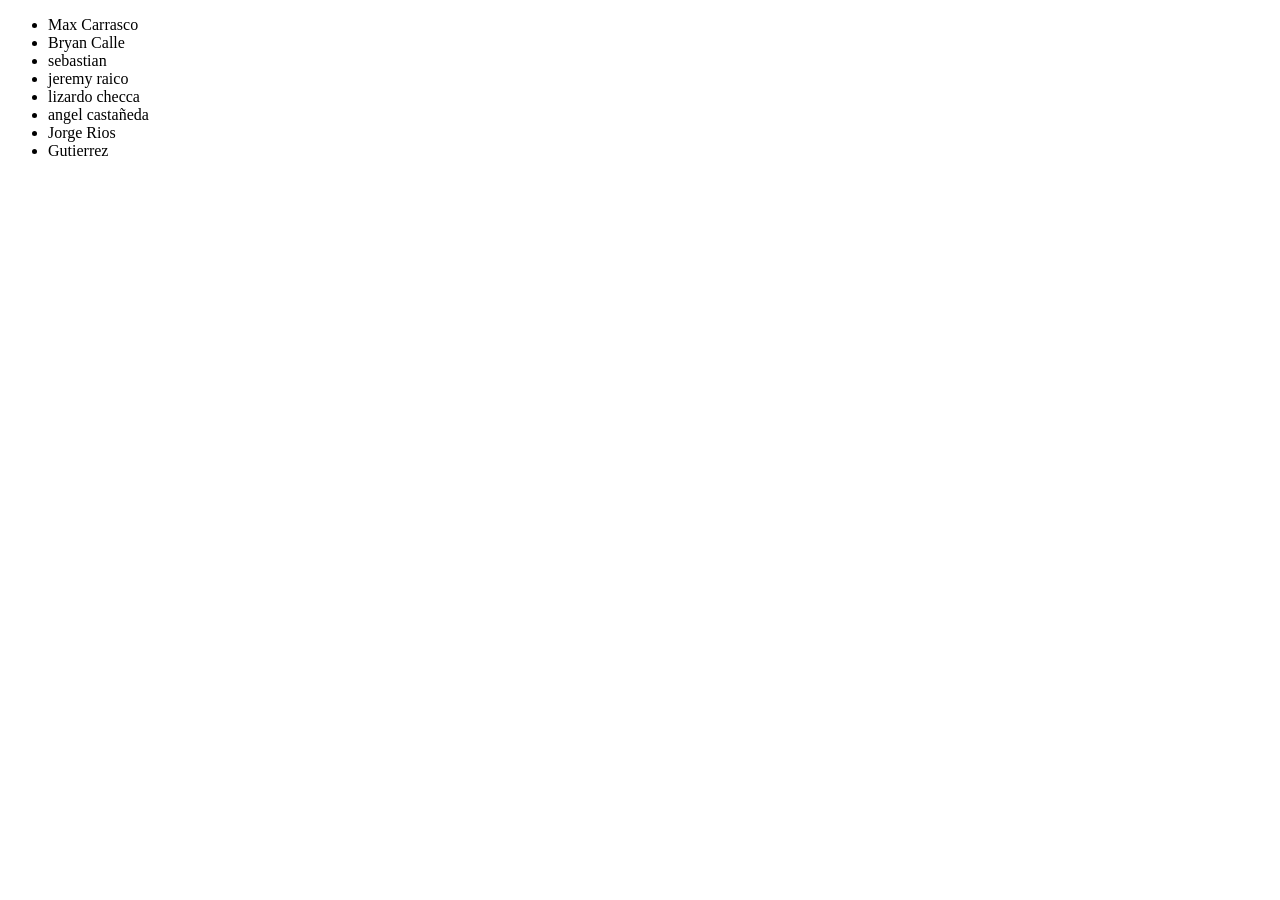
<file: index.html>
<!DOCTYPE html>
<html lang="en">
<head>
    <meta charset="UTF-8">
    <meta name="viewport" content="width=device-width, initial-scale=1.0">
    <title>Document</title>
</head>
<body>
    <ul>
        <li>Max Carrasco</li>
        <li>Bryan Calle</li>
        <li>sebastian</li>
        <li>jeremy raico</li>
        <li>lizardo checca</li>
        <li>angel castañeda</li>
        <li>Jorge Rios</li>
        <li>Gutierrez</li>
    </ul>
</body>
</html>
</file>
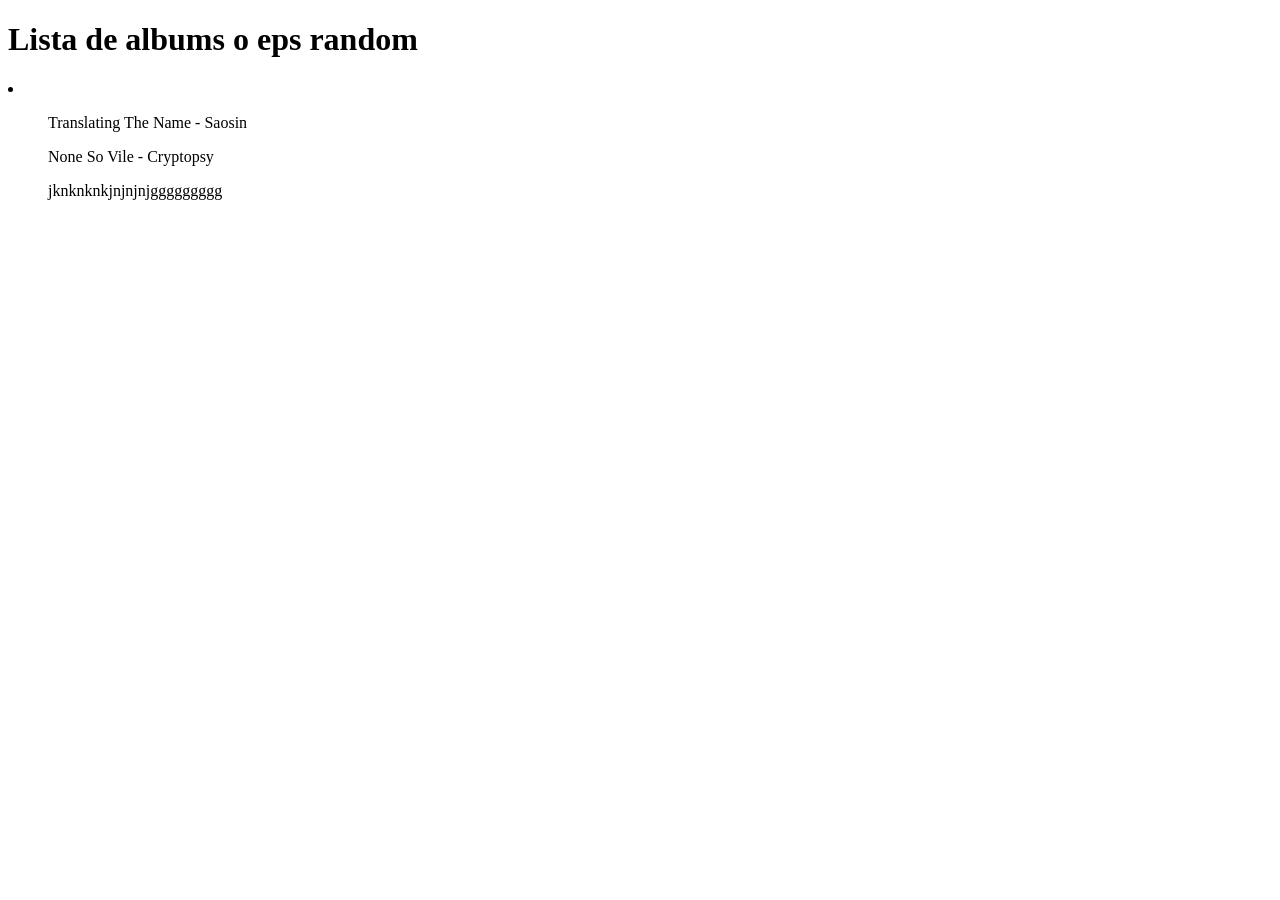
<file: alexis.html>
<!DOCTYPE html>
<html lang="en">
<head>
    <meta charset="UTF-8">
    <meta name="viewport" content="width=device-width, initial-scale=1.0">
    <title>Lista de albums favoritos</title>
</head>
<body>
    <header>
        <h1>Lista de albums o eps random</h1>
    </header>
    <section>
        <li>
            <ul>Translating The Name - Saosin</ul>
            <ul>None So Vile - Cryptopsy</ul>
            <ul>jknknknkjnjnjnjggggggggg</ul>
            <ul></ul>
            <ul></ul>
        </li>
    </section>
</body>
</html>
</file>
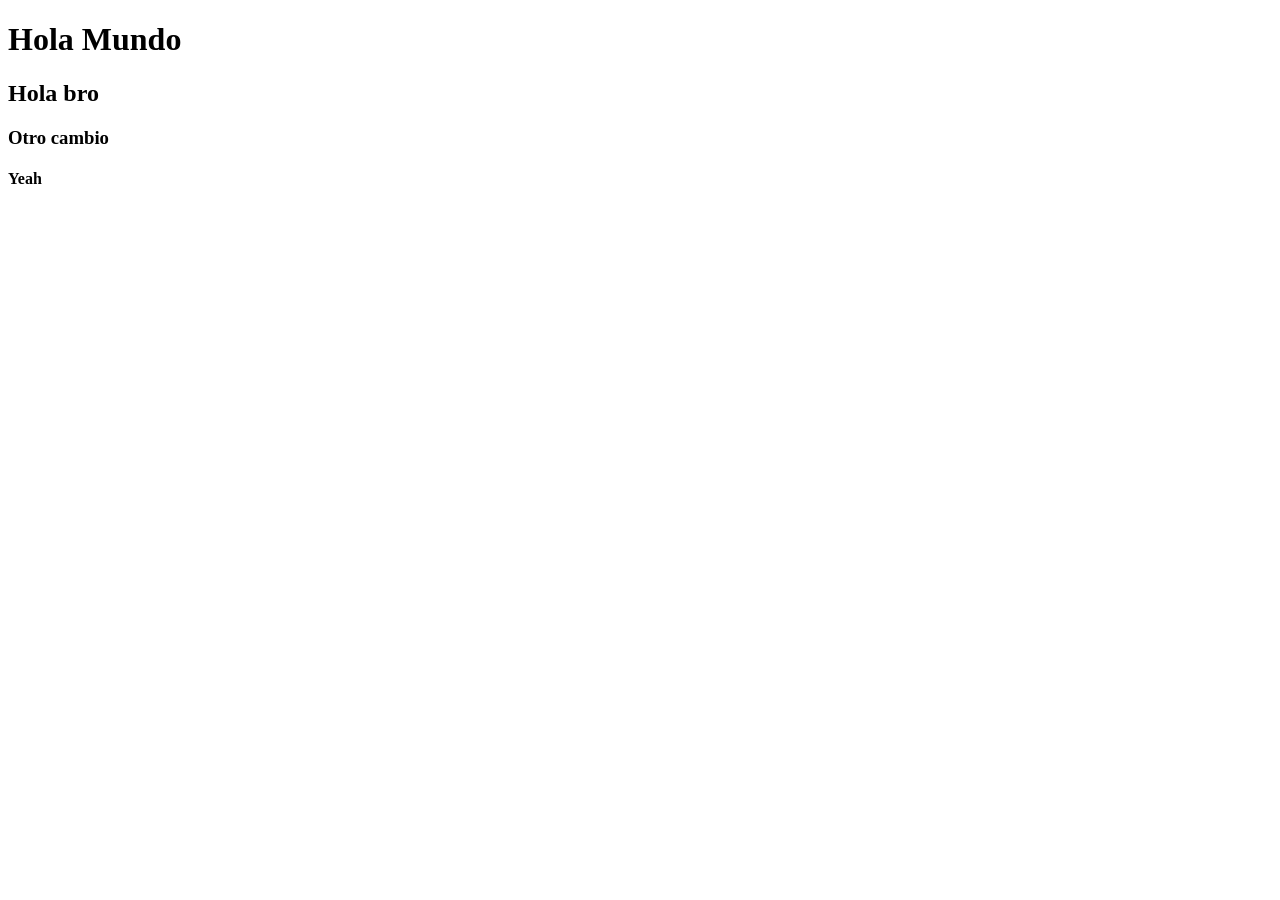
<file: bryan.html>
<!DOCTYPE html>
<html lang="en">
<head>
    <meta charset="UTF-8">
    <meta name="viewport" content="width=device-width, initial-scale=1.0">
    <title>Document</title>
</head>
<body>
    <h1>Hola Mundo</h1>
    <h2>Hola bro</h2>
    <h3>Otro cambio</h3>
    <h4>Yeah</h4>

    
</body>
</html>
</file>
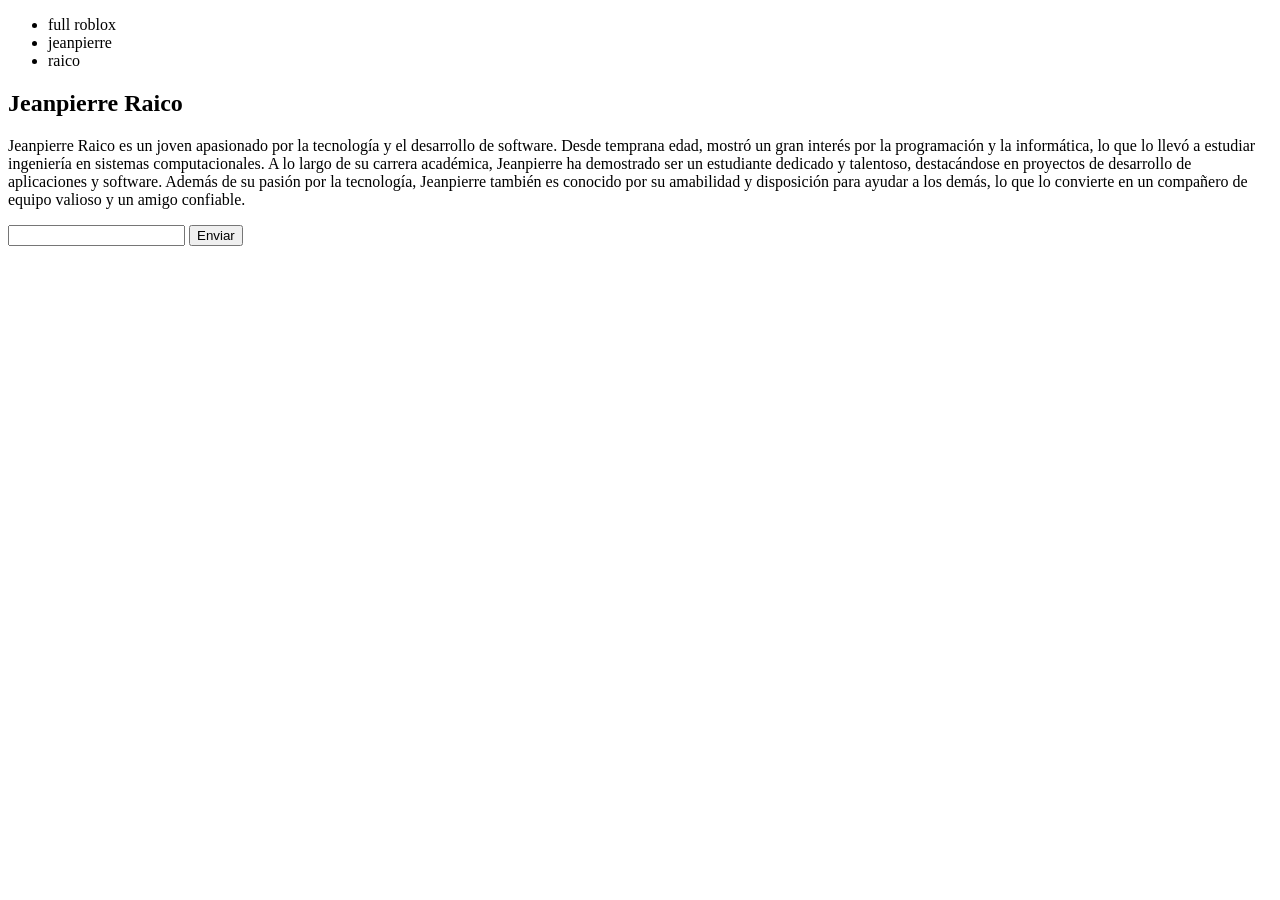
<file: jeanpierre.html>
<!DOCTYPE html>
<html lang="en">
<head>
    <meta charset="UTF-8">
    <meta name="viewport" content="width=device-width, initial-scale=1.0">
    <title>Document</title>
</head>
<body>
    <ul>
         <li>full roblox</li>
         <li>jeanpierre</li>
        <li>raico</li>
    </ul>
    <h2>Jeanpierre Raico</h2>
    <p>Jeanpierre Raico es un joven apasionado por la tecnología y el desarrollo de software. Desde temprana edad, mostró un gran interés por la programación y la informática, lo que lo llevó a estudiar ingeniería en sistemas computacionales. A lo largo de su carrera académica, Jeanpierre ha demostrado ser un estudiante dedicado y talentoso, destacándose en proyectos de desarrollo de aplicaciones y software. Además de su pasión por la tecnología, Jeanpierre también es conocido por su amabilidad y disposición para ayudar a los demás, lo que lo convierte en un compañero de equipo valioso y un amigo confiable.</p>
    <input type="text">
    <button>Enviar</button>

</body>
</html>
</file>
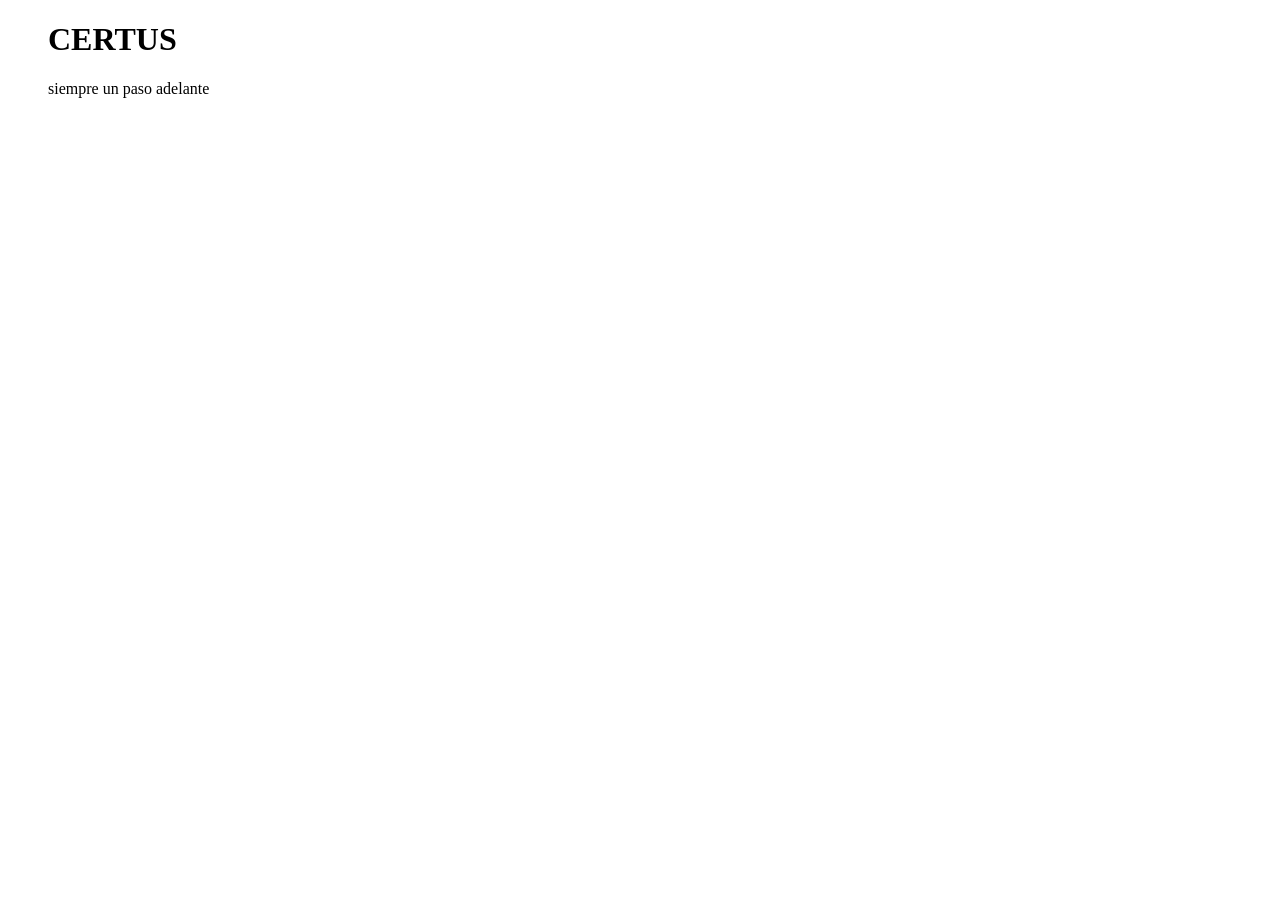
<file: jorge.html>
<!DOCTYPE html>
<html lang="es">
<head>
    <meta charset="UTF-8">
    <meta name="viewport" content="width=device-width, initial-scale=1.0">
    <title>Document</title>
</head>
<body>
    <ul>
    <h1>CERTUS</h1>
    <p>siempre un paso adelante</p>
    </ul>
</body>
</html>
</file>
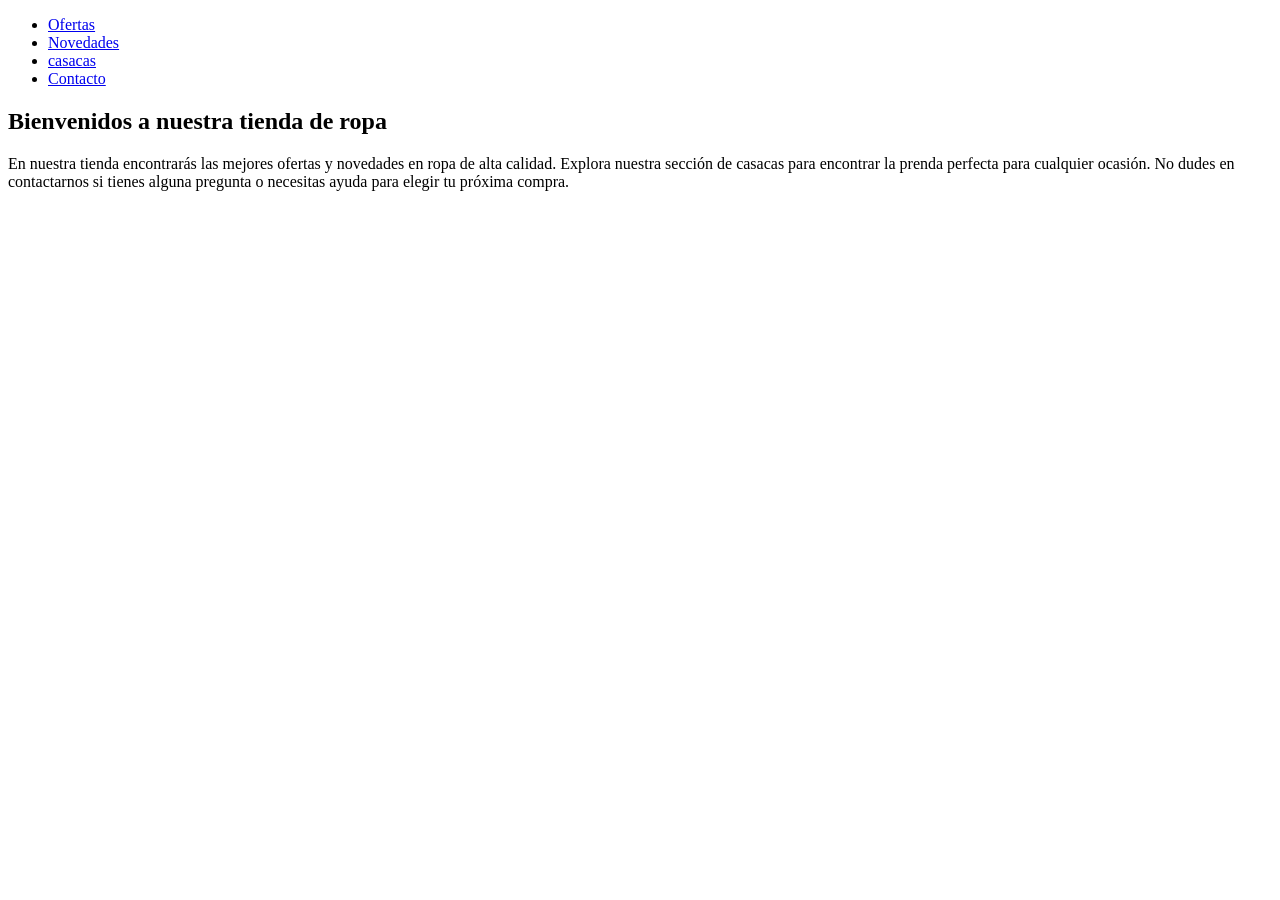
<file: lizardo.html>
<!DOCTYPE html>
<html lang="en">
<head>
    <meta charset="UTF-8">
    <meta name="viewport" content="width=device-width, initial-scale=1.0">
    <title>Document</title>
</head>
<body>
    <nav>
        <ul>
            <li><a href="ofertas.html">Ofertas</a></li>
            <li><a href="novedades.html">Novedades</a></li>
            <li><a href="casacas.html">casacas</a></li>
            <li><a href="contacto.html">Contacto</a></li>
        </ul>
    </nav>
     <section>
            <h1>Bienvenidos a nuestra tienda de ropa</h1>
            <p>En nuestra tienda encontrarás las mejores ofertas y novedades en ropa de
             alta calidad. Explora nuestra sección de casacas para encontrar la prenda 
             perfecta para cualquier ocasión. No dudes 
            en contactarnos si tienes alguna pregunta o necesitas ayuda para elegir 
            tu próxima compra.</p>
     </section>
</body>
</html>
</file>
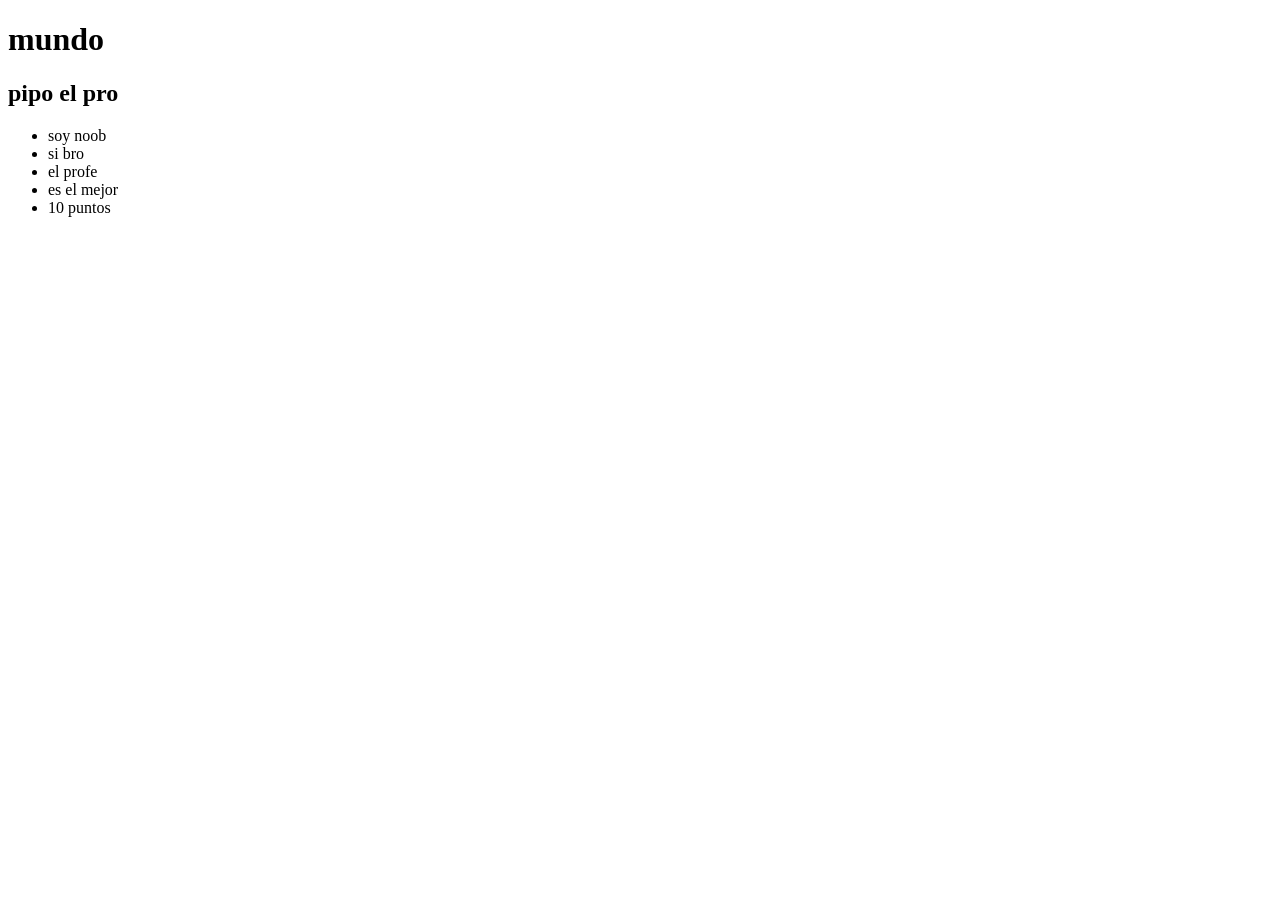
<file: pipo.html>
<!DOCTYPE html>
<html lang="en">
<head>
    <meta charset="UTF-8">
    <meta name="viewport" content="width=device-width, initial-scale=1.0">
    <title>Document</title>
</head>
<body>
    <h1>mundo</h1>
    <h2>pipo el pro</h2>
    <ul>
        <li>soy noob</li>
        <li>si bro</li>
        <li> el profe</li>
        <li>es el mejor</li>
        <li>10 puntos</li>
    </ul>

</body>
</html>
</file>
